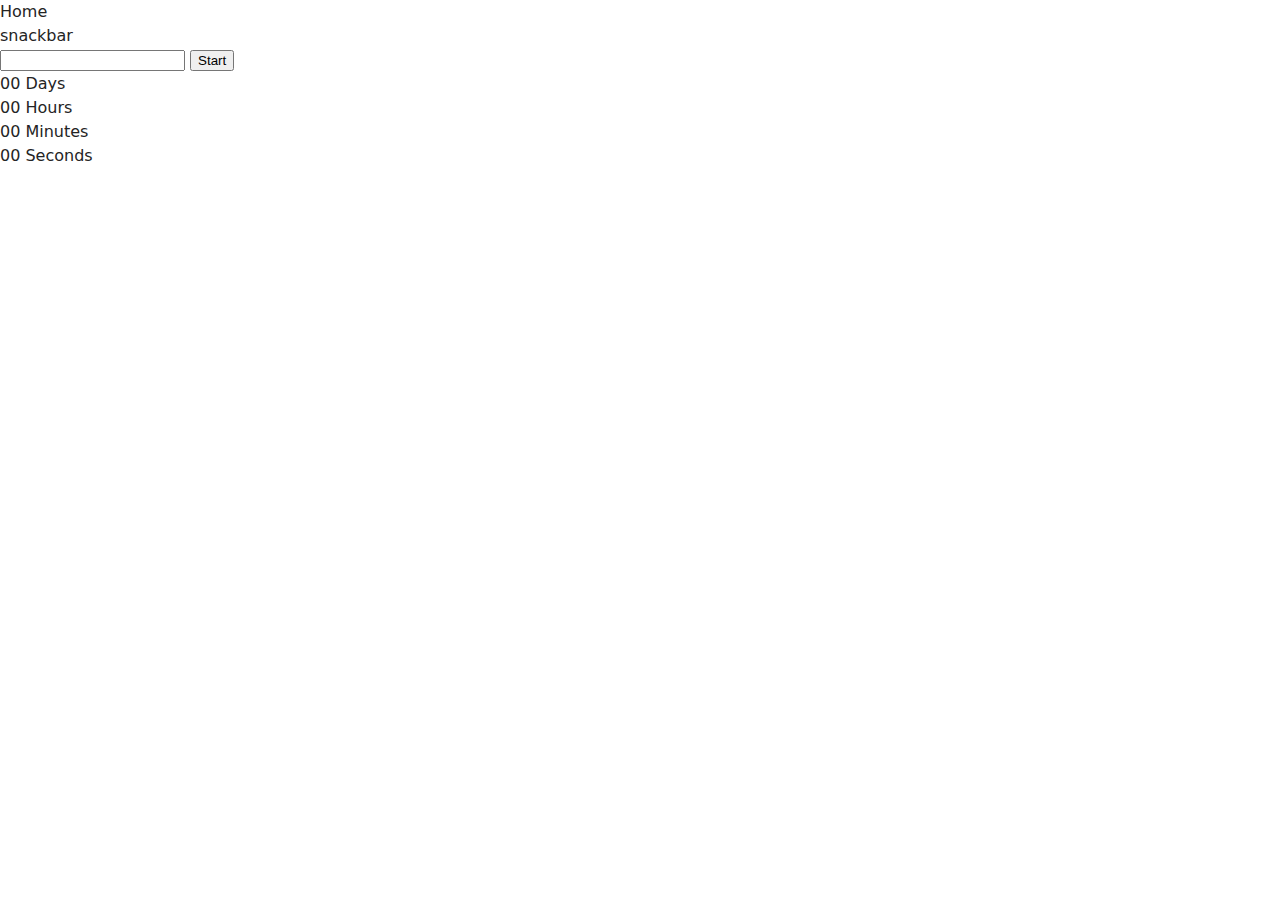
<file: src/1-timer.html>
<!doctype html>
<html lang="en">
  <head>
    <meta charset="UTF-8" />
    <meta http-equiv="X-UA-Compatible" content="IE=edge" />
    <meta name="viewport" content="width=device-width, initial-scale=1.0" />
    <title>Page 2</title>
    <link rel="stylesheet" href="./css/styles.css" />
  </head>
  <body>
    <ul>
      <li><a href="./index.html">Home</a></li>
      <li><a href="./2-snackbar.html">snackbar</a></li>
    </ul>
    <main class="timer-container">
      <input class="input-date" type="text" id="datetime-picker" />
      <button class="timer-btn" type="button" data-start>Start</button>
      <div class="timer">
        <div class="field">
          <span class="value" data-days>00</span>
          <span class="label">Days</span>
        </div>
        <div class="field">
          <span class="value" data-hours>00</span>
          <span class="label">Hours</span>
        </div>
        <div class="field">
          <span class="value" data-minutes>00</span>
          <span class="label">Minutes</span>
        </div>
        <div class="field">
          <span class="value" data-seconds>00</span>
          <span class="label">Seconds</span>
        </div>
      </div>
    </main>
    <script type="module" src="./js/1-timer.js"></script>
  </body>
</html>
</file>
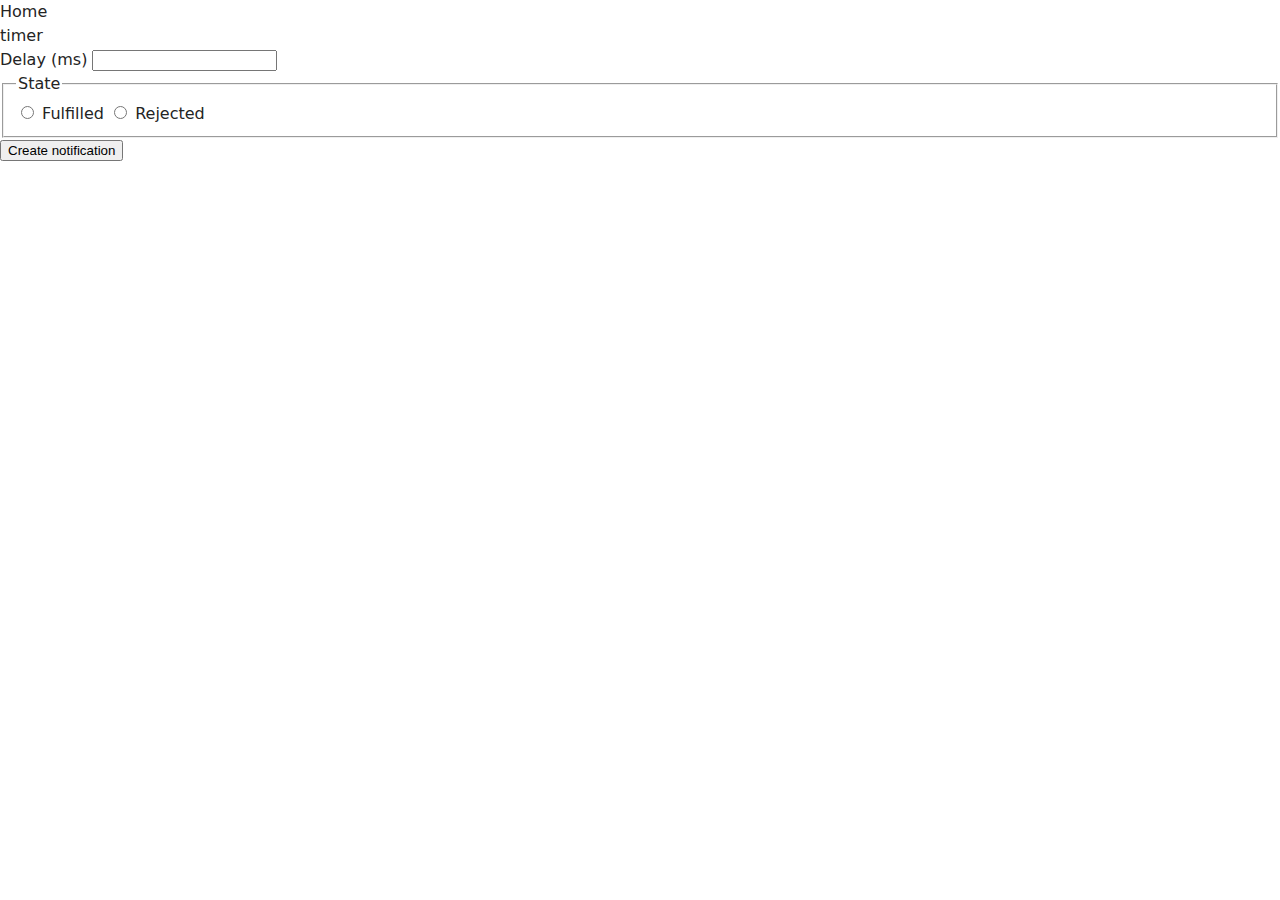
<file: src/2-snackbar.html>
<!doctype html>
<html lang="en">
  <head>
    <meta charset="UTF-8" />
    <meta http-equiv="X-UA-Compatible" content="IE=edge" />
    <meta name="viewport" content="width=device-width, initial-scale=1.0" />
    <title>Page 3</title>
    <link rel="stylesheet" href="./css/styles.css" />
  </head>
  <body>
    <ul>
      <li><a href="./index.html">Home</a></li>
      <li><a href="./1-timer.html">timer</a></li>
    </ul>
    <form class="form">
      <label>
        Delay (ms)
        <input class="form-input" type="number" name="delay" required />
      </label>

      <fieldset>
        <legend>State</legend>
        <label>
          <input type="radio" name="state" value="fulfilled" required />
          Fulfilled
        </label>
        <label>
          <input type="radio" name="state" value="rejected" required />
          Rejected
        </label>
      </fieldset>

      <button class="form-btn" type="submit">Create notification</button>
    </form>
    <script type="module" src="./js/2-snackbar.js"></script>
  </body>
</html>
</file>
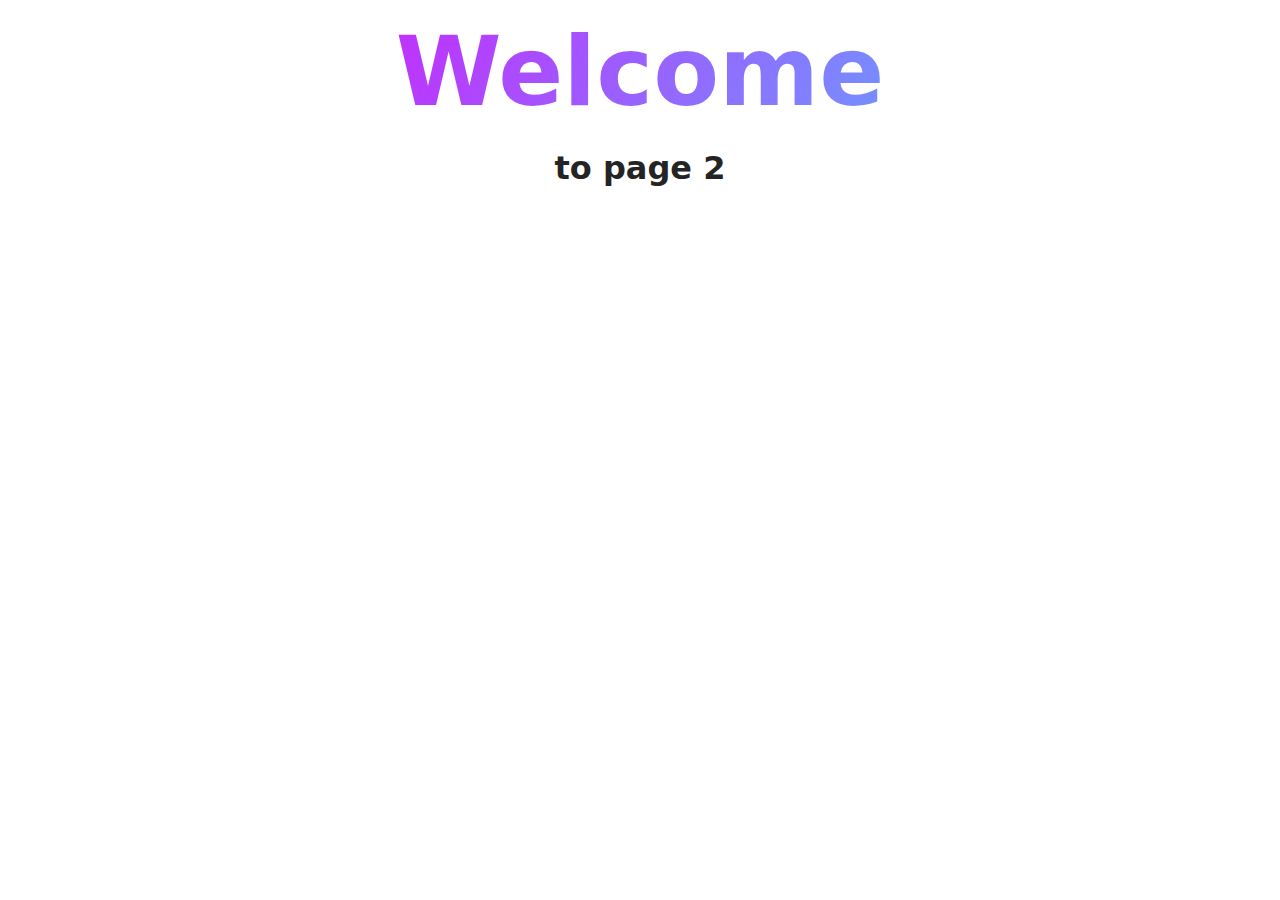
<file: src/page-2.html>
<!DOCTYPE html>
<html lang="en">
  <head>
    <meta charset="UTF-8" />
    <meta http-equiv="X-UA-Compatible" content="IE=edge" />
    <meta name="viewport" content="width=device-width, initial-scale=1.0" />
    <title>Page 2</title>
    <link rel="stylesheet" href="./css/styles.css" />
  </head>
  <body>
    <load
      src="./partials/header.html"
      icon-path="./img/sprite.svg#logo"
      highlight-act="active"
    />

    <main>
      <div class="container">
        <h1 class="main-title">
          <span class="main-title-gradient">Welcome</span> to page 2
        </h1>
        <load src="./partials/back-link.html" />
      </div>
    </main>

    <load src="./partials/footer.html" />
  </body>
</html>
</file>
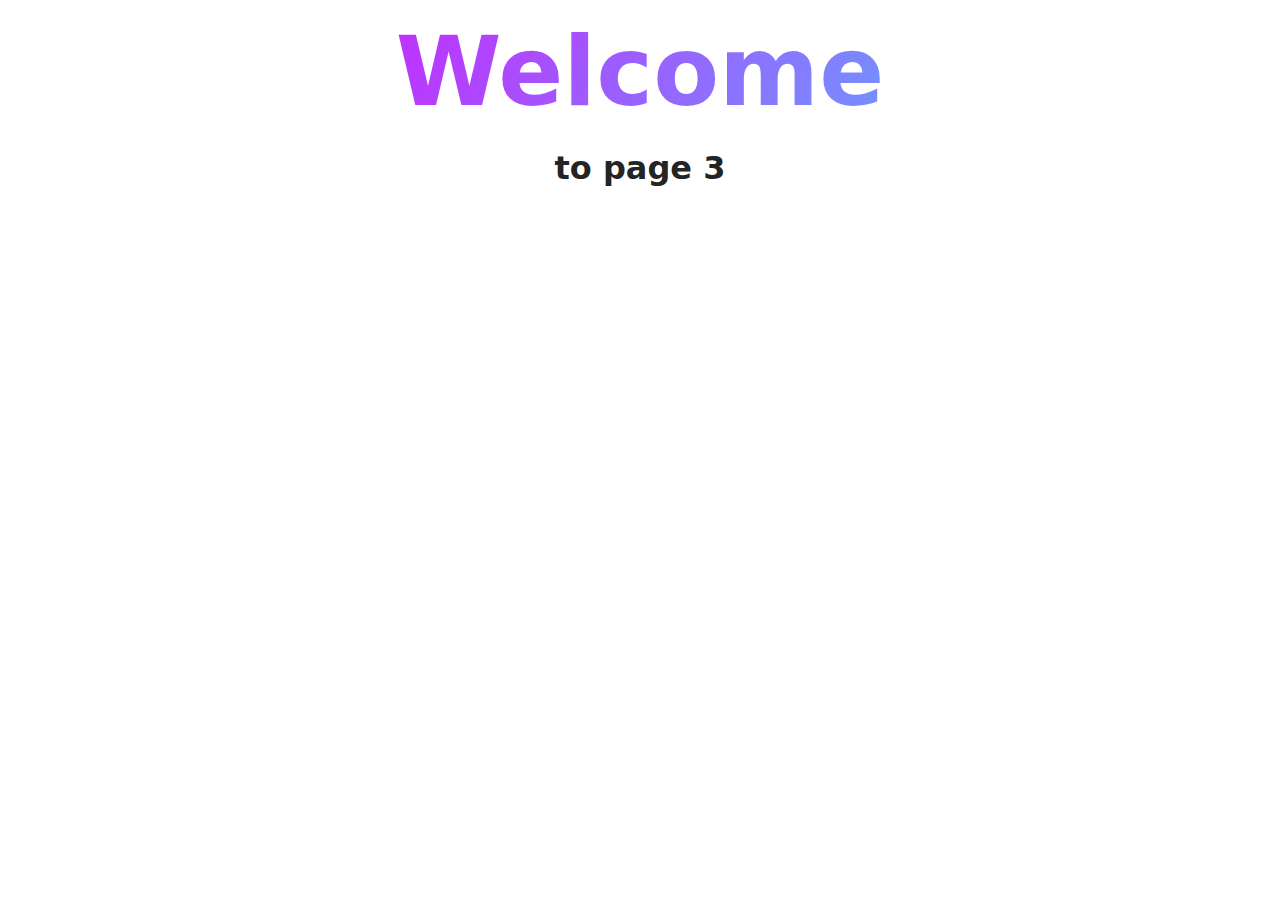
<file: src/page-3.html>
<!DOCTYPE html>
<html lang="en">
  <head>
    <meta charset="UTF-8" />
    <meta http-equiv="X-UA-Compatible" content="IE=edge" />
    <meta name="viewport" content="width=device-width, initial-scale=1.0" />
    <title>Page 3</title>
    <link rel="stylesheet" href="./css/styles.css" />
  </head>
  <body>
    <load
      src="./partials/header.html"
      icon-path="./img/sprite.svg#logo"
      highlight-curr="active"
    />

    <main>
      <div class="container">
        <h1 class="main-title">
          <span class="main-title-gradient">Welcome</span> to page 3
        </h1>
        <load src="./partials/back-link.html" />
      </div>
    </main>

    <load src="./partials/footer.html" />
  </body>
</html>
</file>
<file: src/css/styles.css>
/**
  |============================
  | include css partials with
  | default @import url()
  |============================
*/
/* Common styles */
@import url('./reset.css');
@import url('./base.css');
@import url('./container.css');
@import url('./animations.css');

/* Sections style */
@import url('./header.css');
@import url('./vite-promo.css');
@import url('./badges.css');
@import url('./back-link.css');
@import url('./footer.css');
</file>
